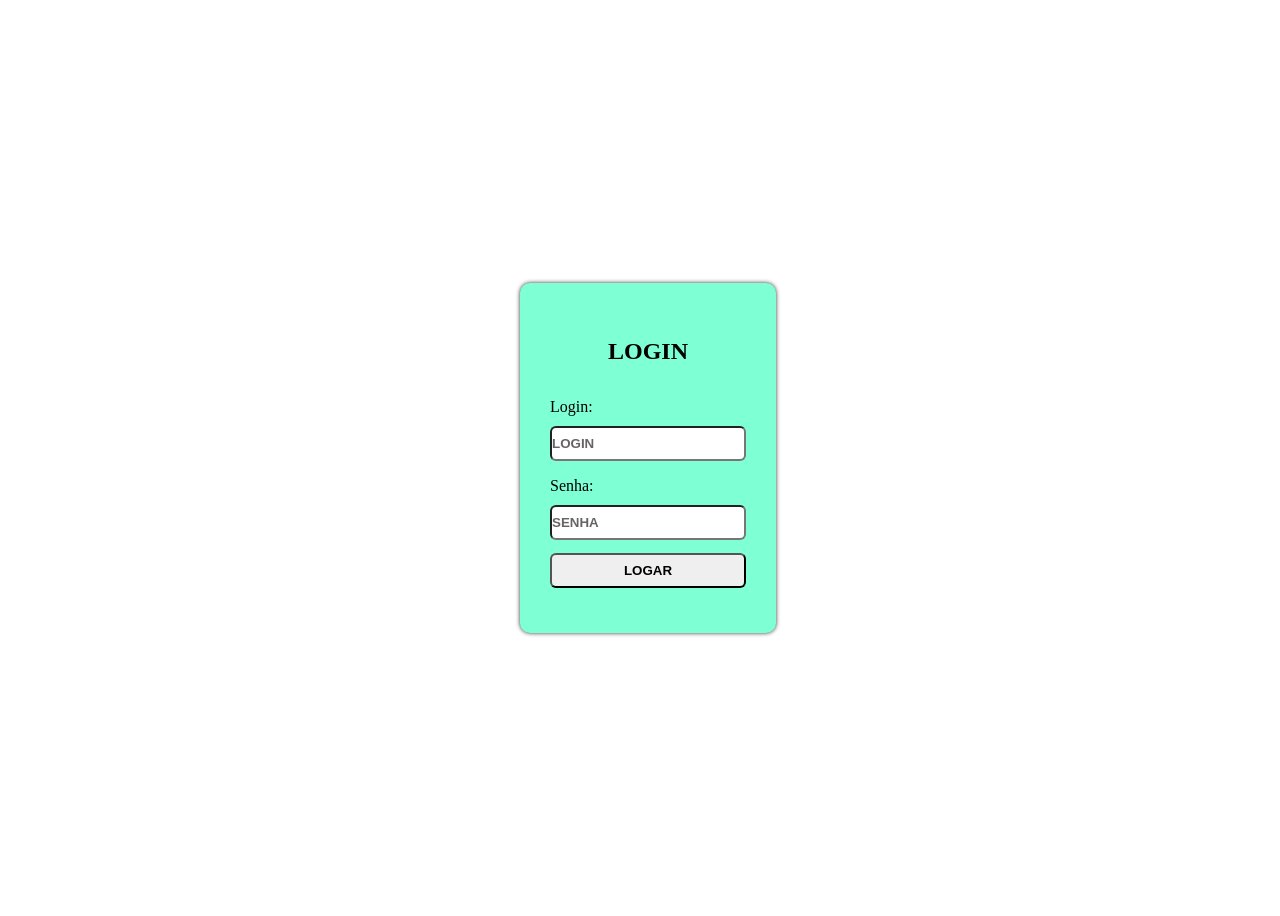
<file: CursoJS/Aula-07/index.html>
<!DOCTYPE html>
<html lang="en">

<head>
    <meta charset="UTF-8">
    <meta http-equiv="X-UA-Compatible" content="IE=edge">
    <meta name="viewport" content="width=device-width, initial-scale=1.0">
    <title>Document</title>

    <link rel="stylesheet" href="style.css">
</head>

<body>

    
    <div class="div-main">
        <div class="card">

            <h2>LOGIN</h2>

            <div class="campo">
                <label for="">Login:</label>
                <input type="text" name="login" placeholder="login">
            </div>
            <div class="campo">
                <label for="">Senha:</label>
                <input type="password" name="senha" placeholder="senha">
            </div>

            <button type="submit">LOGAR</button>

        </div>
    </div>

</body>

</html>
</file>
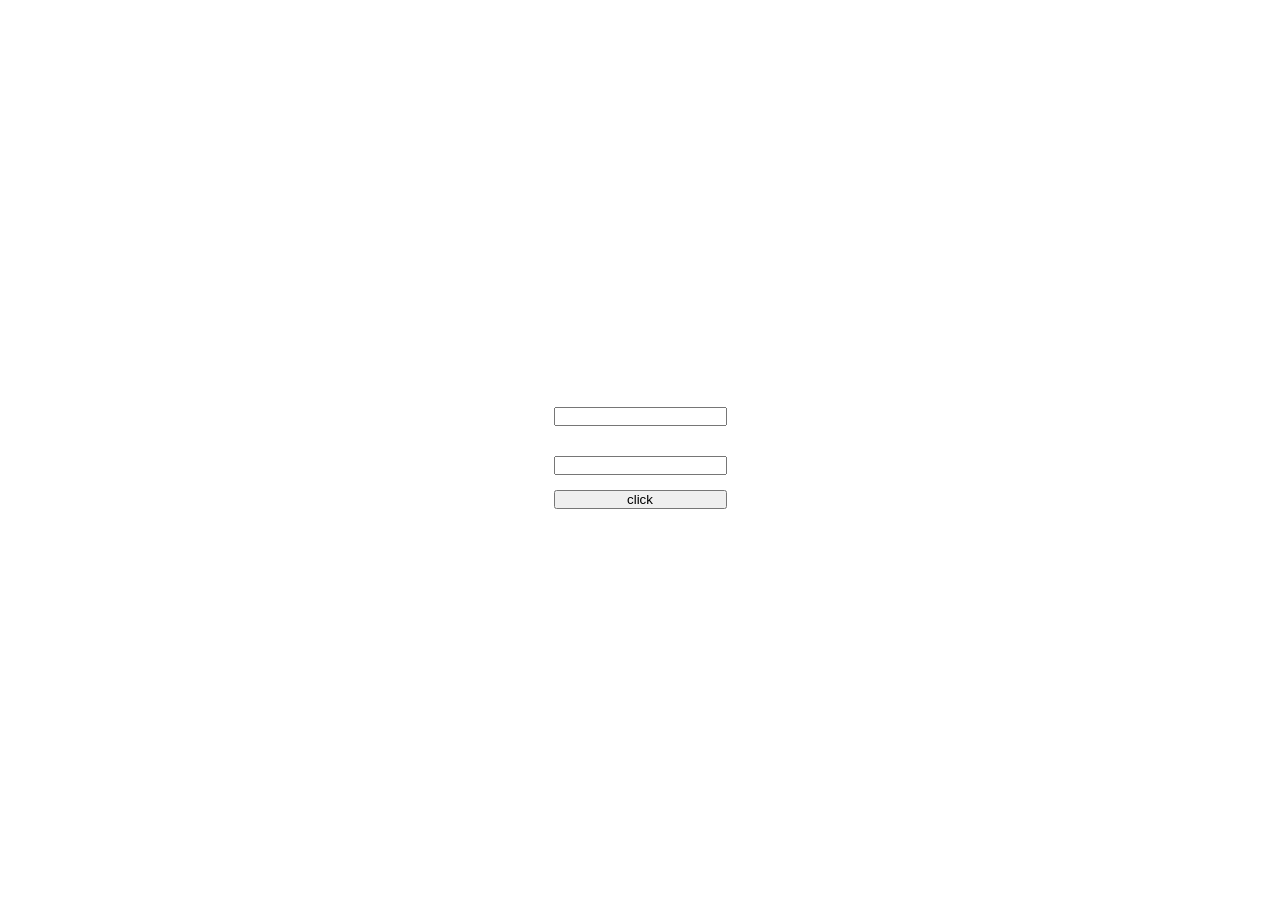
<file: Validação_de_Campos.html>
<!DOCTYPE html>
<html lang="en">
<head>
    <meta charset="UTF-8">
    <meta http-equiv="X-UA-Compatible" content="IE=edge">
    <meta name="viewport" content="width=device-width, initial-scale=1.0">
    <title>Document</title>

    <style>
        *{
            padding: 0;
            margin: 0;
            box-sizing: border-box;
        }

        body{
            width: 100vw;
            height: 100vh;
            display: flex;
            justify-content: center;
            align-items: center;
        }

        .form-group{
            margin: 15px 0px;
            display: flex;
            flex-direction: column;
            
        }

        .form-control{
            display: flex;
            flex-direction: column;
        }
       
            input{
                display: block;
            }

       
    </style>
   
</head>
<body>
    <form action="" class="form-control">
        <div class="form-group">
            <input type="text" id="login">
            <span></span>
        </div>
        <div class="form-group">
            <input type="text" id="senha">
            <span></span>
        </div>
        <button type="submit" id="btn">click</button>
    </form>
</body>

<script>

    let formControl = document.querySelector('.form-control');
    let inputLogin = document.querySelector('#login');
    let inputSenha = document.querySelector('#senha');

    formControl.addEventListener('submit',(e)=>{
        
        if(inputLogin.value.trim() != "" && inputSenha.value.trim() != ""){
            /*Todos os campos foram preenchidos e o formulario é submetido.*/
        }else{
            /*Os campos não foram preenchidos corretamente, e os inputs são submetidos as validações.*/
            e.preventDefault();

            if(inputLogin.value.trim() == ""){
            InvalidInput(inputLogin);
            inputLogin.addEventListener('input',()=>{
                if(inputLogin.value.trim()==""){
                    
                    InvalidInput(inputLogin);
                }else{
                    ValidInput(inputLogin);
                }
            });
        }else{
            ValidInput(inputLogin);
        }
            if(inputSenha.value.trim() == ""){
                InvalidInput(inputSenha);
                inputSenha.addEventListener('input',()=>{
                    if(inputSenha.value.trim() == ""){
                        InvalidInput(inputSenha);
                    }else{
                        ValidInput(inputSenha);
                    }
                });
            }else{
                ValidInput(inputSenha);
            }

        }
    });

    function InvalidInput(input){
        let form_group = input.parentElement;
        form_group.querySelector('input').style.background = 'red';
        let span = form_group.querySelector('span');
        span.innerText = 'Campo obrigatorio!';
    }

    function ValidInput(input){
        let form_group = input.parentElement;
        form_group.querySelector('input').style.background = 'green';
        let span = form_group.querySelector('span');
        span.innerText = 'Ok!';
    }

</script>
</html>
</file>
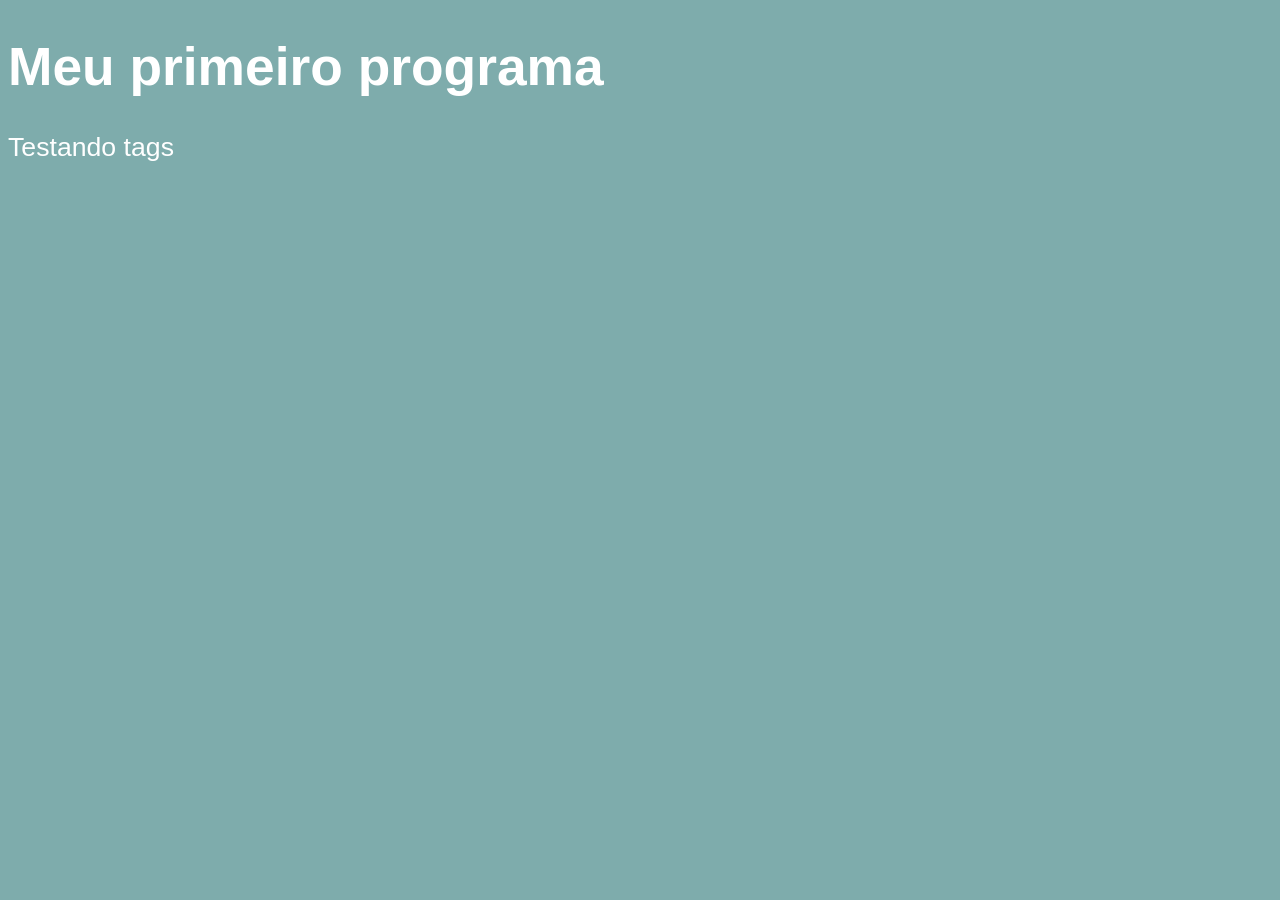
<file: CursoJS/Aula-04/exe001.html>
<!DOCTYPE html>
<html lang="pt-br">
<head>
    <meta charset="UTF-8">
    <meta http-equiv="X-UA-Compatible" content="IE=edge">
    <meta name="viewport" content="width=device-width, initial-scale=1.0">
    <title>Document</title>

    <style>
        body{
            background-color: rgb(126, 172, 172);
            color: #fff;
            font: normal 20pt Arial;
        }
    </style>
</head>
<body>
    <h1>Meu primeiro programa</h1>
    <p>Testando tags</p>

    <script>

        window.alert('Minha promeir msg');
        window.confirm('Tudo bem?');
       var nome = window.prompt('Qua seu nome?');

       window.alert(nome);
    </script>
</body>
</html>
</file>
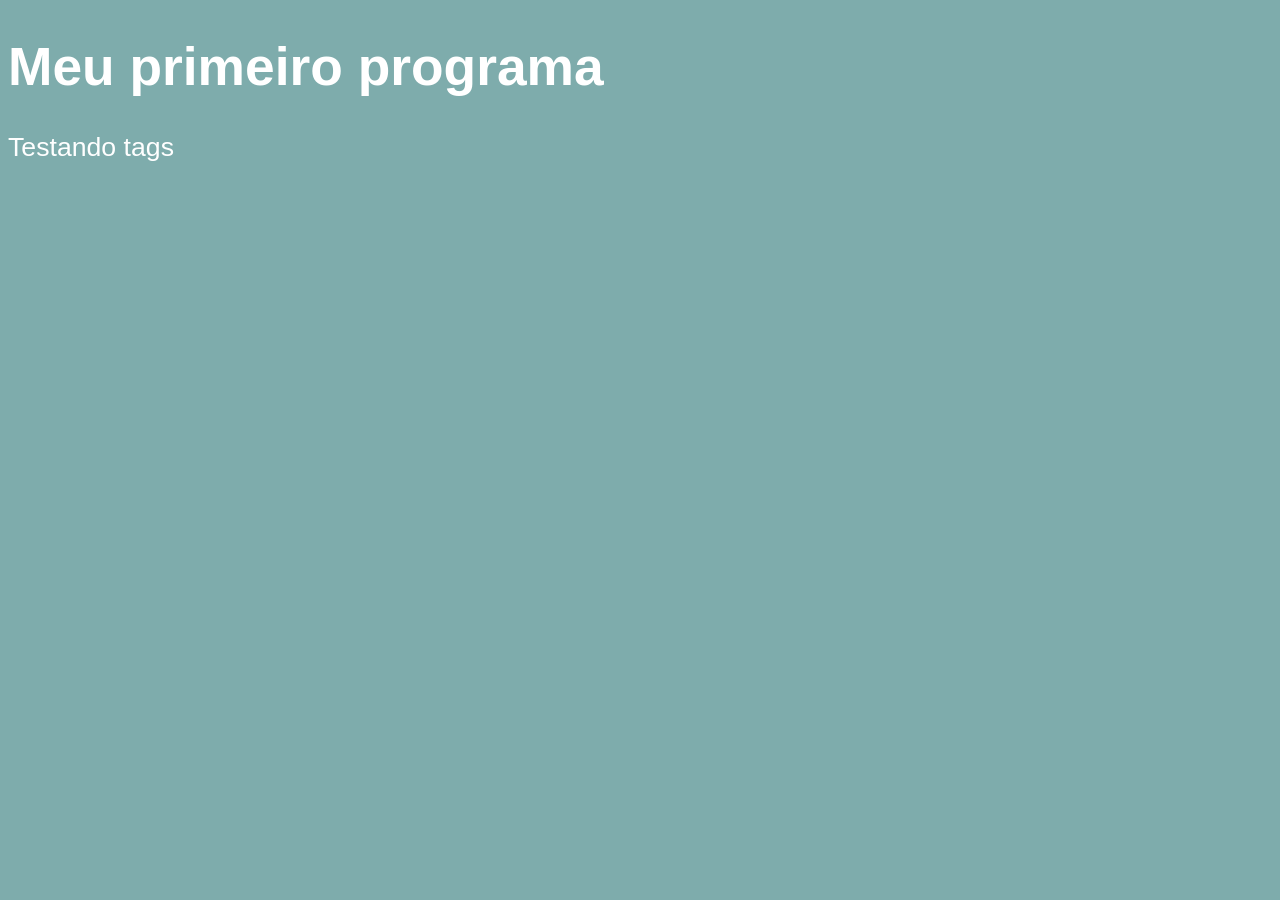
<file: CursoJS/Aula-06/ex002.html>
<!DOCTYPE html>
<html lang="pt-br">
    <style>
        body{
            background-color: rgb(126, 172, 172);
            color: #fff;
            font: normal 20pt Arial;
        }
    </style>
</head>
<body>
    <h1>Meu primeiro programa</h1>
    <p>Testando tags</p>

    <script>

       // window.alert('Minha promeir msg');
        //window.confirm('Tudo bem?');
       var nome = window.prompt('Qua seu nome?');

       window.alert('Olá '+nome+ '!');
    </script>
</body>
</html>
</file>
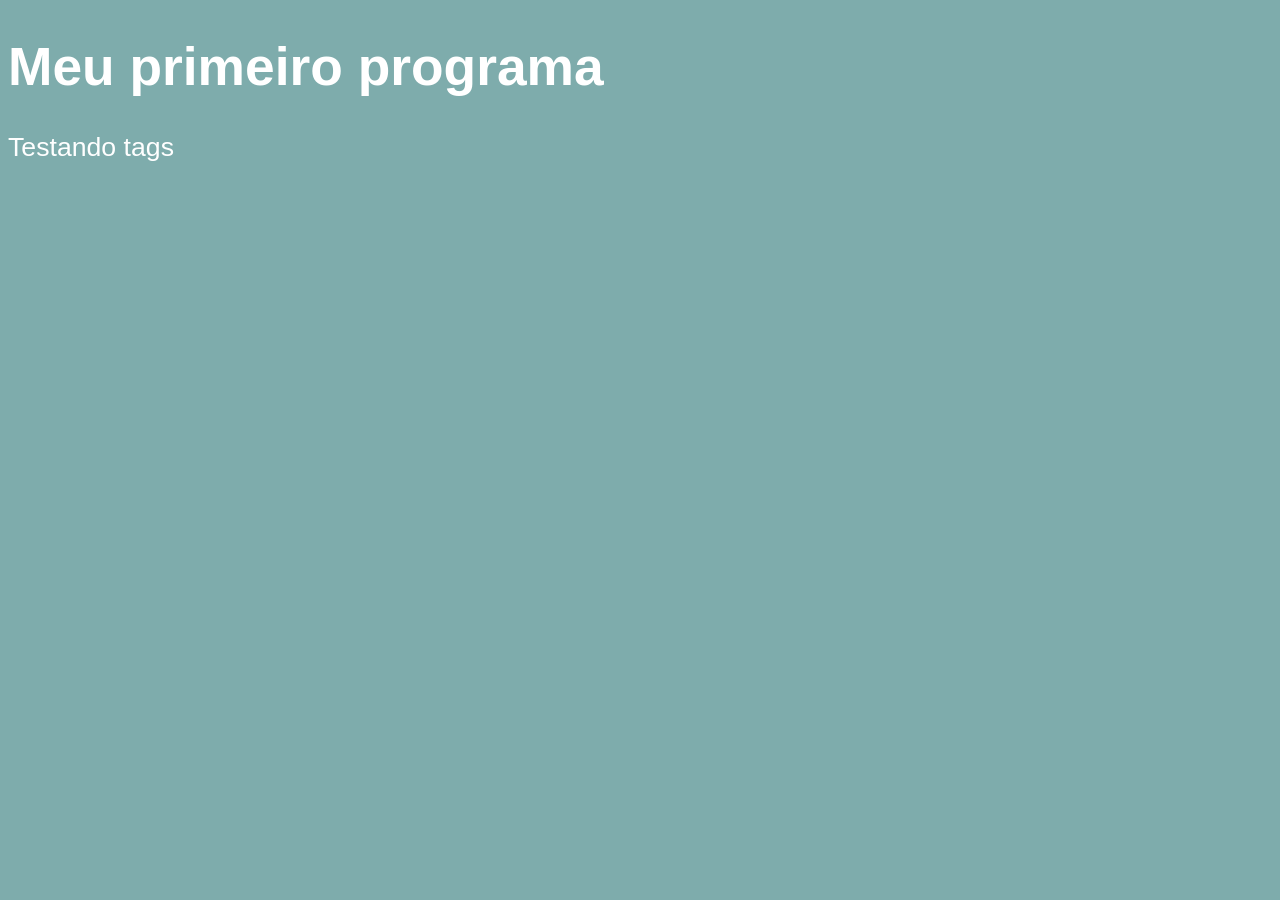
<file: CursoJS/Aula-06/ex003.html>
<!DOCTYPE html>
<html lang="pt-br">
    <style>
        body{
            background-color: rgb(126, 172, 172);
            color: #fff;
            font: normal 20pt Arial;
        }
    </style>
</head>
<body>
    <h1>Meu primeiro programa</h1>
    <p>Testando tags</p>

    <script>
        var n1 = window.prompt('digite um numero:');
        var n2 = window.prompt('digite outro numero:');

        var soma = Number(n1) + Number(n2);

        window.alert(`A soma de ${n1} com ${n2} é igual à ${soma}`);
    </script>
</body>
</html>
</file>
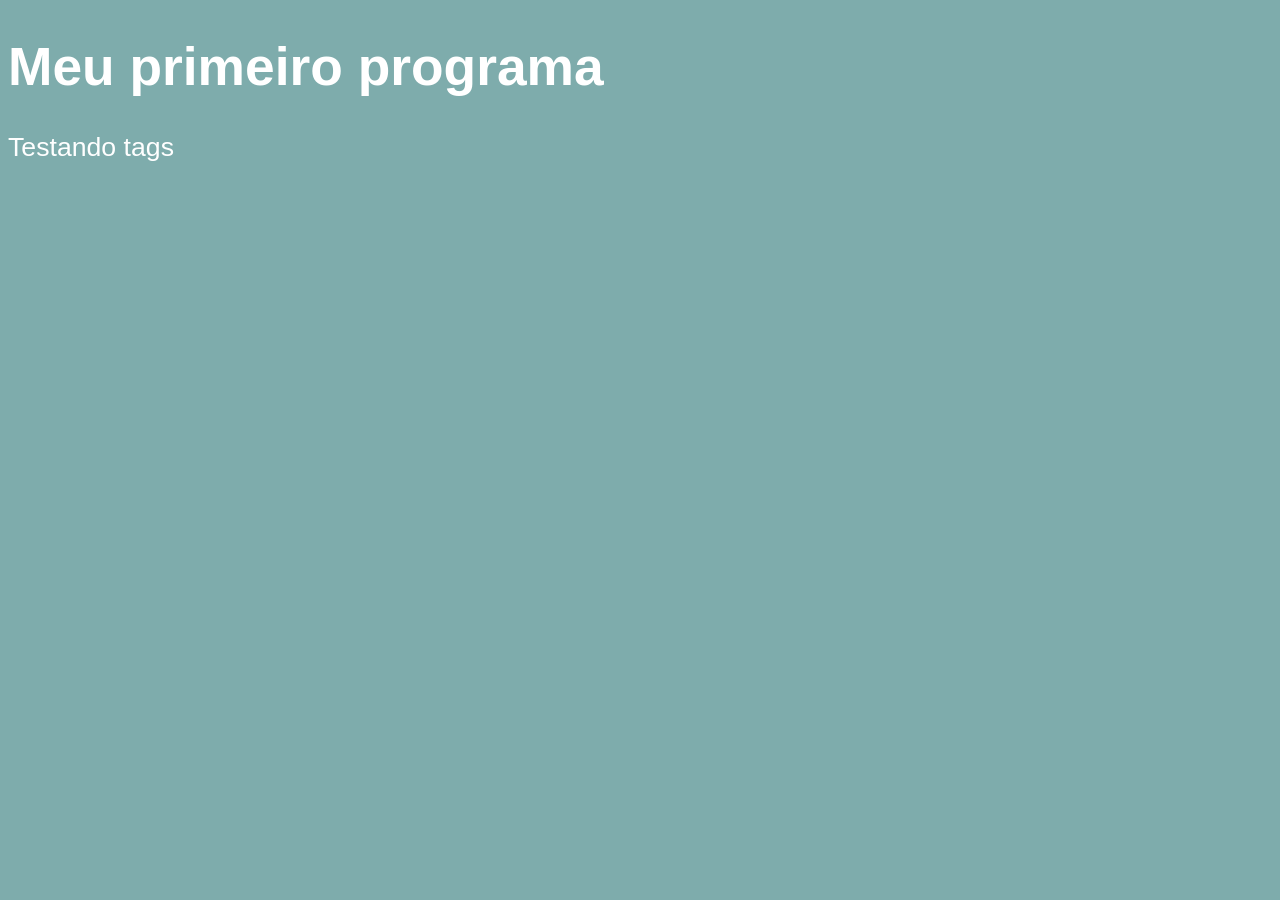
<file: CursoJS/Aula-06/ex004.html>
<!DOCTYPE html>
<html lang="pt-br">
<head>
    <meta charset="UTF-8">
    <meta http-equiv="X-UA-Compatible" content="IE=edge">
    <meta name="viewport" content="width=device-width, initial-scale=1.0">
    <title>Document</title>
    <style>
        body{
            background-color: rgb(126, 172, 172);
            color: #fff;
            font: normal 20pt Arial;
        }
    </style>
</head>
<body>
    <h1>Meu primeiro programa</h1>
    <p>Testando tags</p>

    <script>
       var nome = window.prompt('Qual é seu nome?');

       document.write(`Seu nome tem ${nome.length} letras <br\>`);

        var num = 123.8;

       document.write(`${num.toFixed(2).replace('.', ',')} <br\><br\>`)

       document.write(`${num.toLocaleString('pt-BR', {style: 'currency', currency: 'BRL'})}`)
    </script>
</body>
</html>
</file>
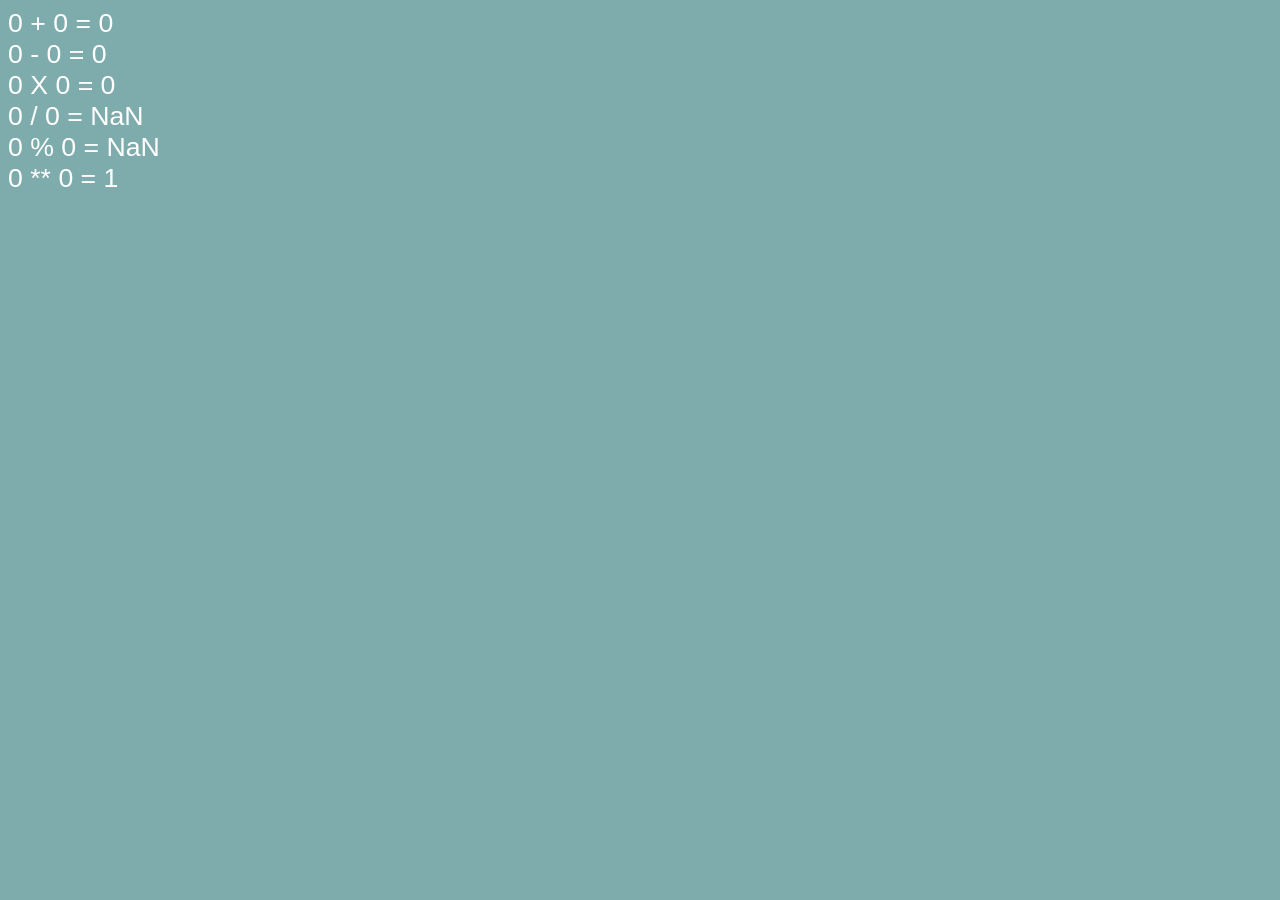
<file: CursoJS/Aula-07/ex005.html>
<!DOCTYPE html>
<html lang="pt-br">
<head>
    <meta charset="UTF-8">
    <meta http-equiv="X-UA-Compatible" content="IE=edge">
    <meta name="viewport" content="width=device-width, initial-scale=1.0">
    <title>Document</title>

    <style>
        body{
            background-color: rgb(126, 172, 172);
            color: #fff;
            font: normal 20pt Arial;
        }
    </style>
</head>
<body>
    <script>
        var num1 = Number(window.prompt('Digite um numero:'));
        var num2 = Number(window.prompt('Digite outro numero:'));

        document.write(`${num1} + ${num2} = ${num1 + num2}<br\>`);
        document.write(`${num1} - ${num2} = ${num1 - num2}<br\>`);
        document.write(`${num1} X ${num2} = ${num1 * num2}<br\>`);
        document.write(`${num1} / ${num2} = ${num1 / num2}<br\>`);
        document.write(`${num1} % ${num2} = ${num1 % num2}<br\>`);
        document.write(`${num1} ** ${num2} = ${num1 ** num2}<br\>`);
    </script>
</body>
</html>
</file>
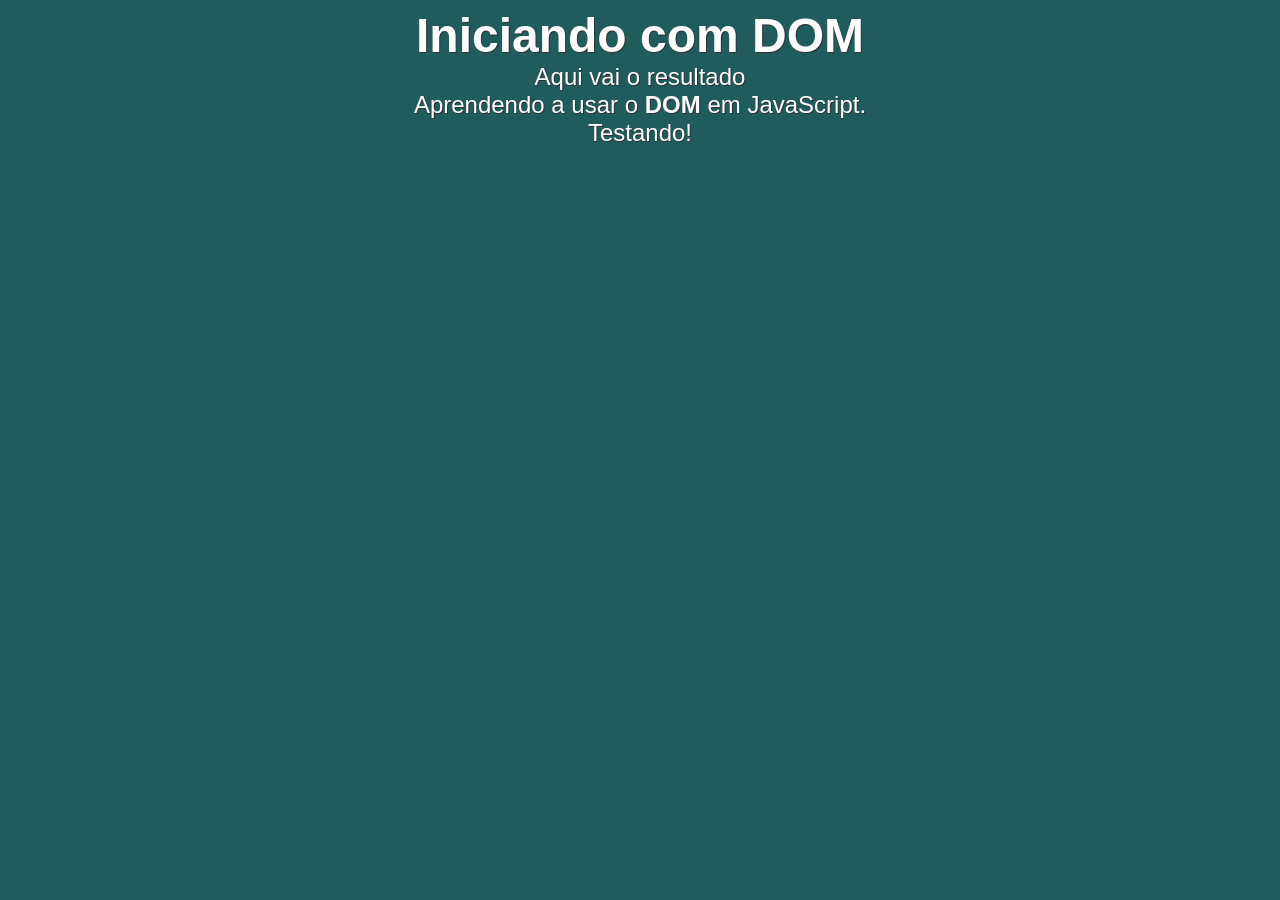
<file: CursoJS/Aula-07/ex007.html>
<!DOCTYPE html>
<html lang="pt-br">
<head>
    <meta charset="UTF-8">
    <meta http-equiv="X-UA-Compatible" content="IE=edge">
    <meta name="viewport" content="width=device-width, initial-scale=1.0">
    <title>Document</title>



    <style>
        body{
            background-color: rgb(32, 92, 92);
            color: #fff;
            font: normal 18pt Arial;
        }
        
        h1, p, div{
            margin: 0 auto;
            text-align: center;
            text-shadow: 1px 1px #333333;
        }
    </style>

</head>

<body>
    <h1>Iniciando com DOM</h1>
    <p>Aqui vai o resultado</p>
    <p>Aprendendo a usar o <strong>DOM</strong> em JavaScript.</p>
    <div id="msg">Click em mim</div>

    <script>
        var corpo = window.document.body;
        /*
        var p1 = window.document.getElementsByTagName('p')[0];
        var d = window.document.getElementById('msg');
        document.getElementsByTagName('p')[0].innerText = 'Senha invalida!';

        d.style.background = 'green';
        d.innerText = 'Aguardando...'
        */

        //var p1 = window.document.querySelector('p')[0]; não da certo!
        var d = window.document.querySelector('div#msg');


        //p1.innerText = 'Deu certo!';
        d.innerText = 'Testando!';

        
        
    </script>
</body>
</html>
</file>
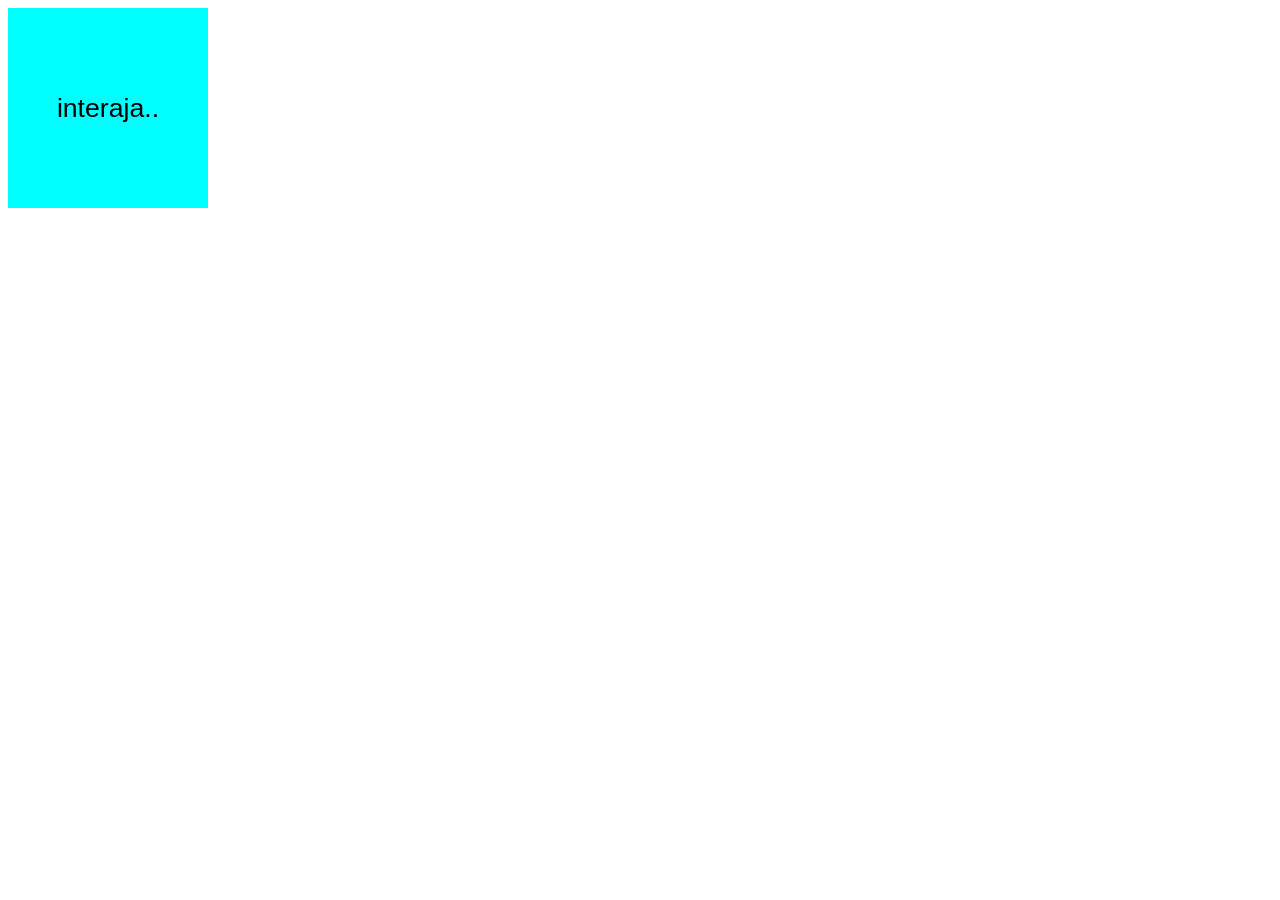
<file: CursoJS/Aula-10/ex008.html>
<!DOCTYPE html>
<html lang="pt-br">
<head>
    <meta charset="UTF-8">
    <meta http-equiv="X-UA-Compatible" content="IE=edge">
    <meta name="viewport" content="width=device-width, initial-scale=1.0">
    <title>Eventos DOM</title>
<style>
    div#area{
        font: normal 20pt Arial;
        background-color: aqua;
        width: 200px;
        height: 200px;
        line-height: 200px;
        text-align: center;
    }
</style>

</head>
<body>
    <div id="area">
        interaja..
    </div>

    <script>

        var area = window.document.getElementById('area');

        area.addEventListener('click', clicar);
        area.addEventListener('mouseenter', entrar);
        area.addEventListener('mouseout', sair);

        function clicar(){
            area.innerText = 'Clicou!';
            area.style.background = 'red';
        }

        function entrar(){
            area.innerText = 'Entrou';
        }

        function sair(){
            area.innerText = 'Saiu!';
            area.style.background = 'aqua';
        }


    </script>
</body>
</html>
</file>
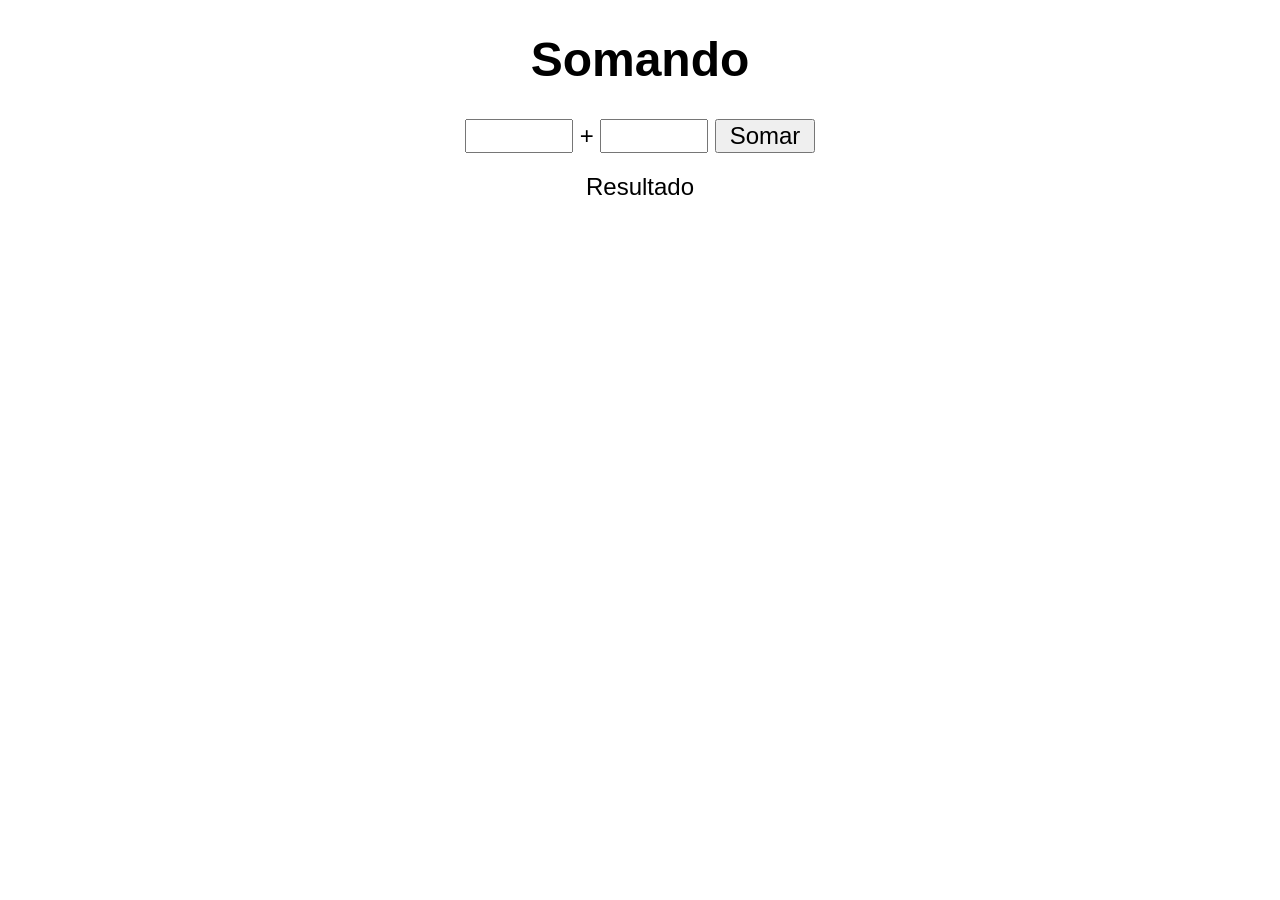
<file: CursoJS/Aula-10/ex009.html>
<!DOCTYPE html>
<html lang="pt-br">

<head>
    <meta charset="UTF-8">
    <meta http-equiv="X-UA-Compatible" content="IE=edge">
    <meta name="viewport" content="width=device-width, initial-scale=1.0">
    <title>Somando Numeros</title>

    <style>
        body{
            font: normal 18pt Arial;
            text-align: center;
            
        }
        input{
            font: normal 18pt Arial;
            width: 100px;
        }

        div#res{
            margin-top: 20px;
            text-align: center;
        }
    </style>
</head>

<body>
    <h1>Somando</h1>
    <input type="number" name="textn1" id="textn1"> + 
    <input type="number" name="textn2" id="textn2">
    <input type="button" value="Somar" id="BtnClick" onclick="Validar()">
    <div id="res"> Resultado</div>

    <script>
       

        var tn1 = document.getElementById('textn1');
        var tn2 = document.querySelector('input#textn2');
        var res = document.querySelector('div#res');
        //var BtnSoma = document.querySelector('input#BtnClick');

        function Validar(){
            var num1 = Number(tn1.value);
            var num2 = Number(tn2.value);

            if((num1 == '' || tn1.value.Number <= 0)|| (num2 == '' || tn2.value.Number <= 0)){
                alert('Numeros Invalidos!');
                
            }else{
                somar();
            }
        }

        function somar(){

        var num1 = Number(tn1.value);
        var num2 = Number(tn2.value);

        var soma = num1 + num2;
        res.innerHTML = `A soma entre ${num1} e ${num2} é igual a <strong>${soma}</strong>`;
        }
    </script>
</body>

</html>
</file>
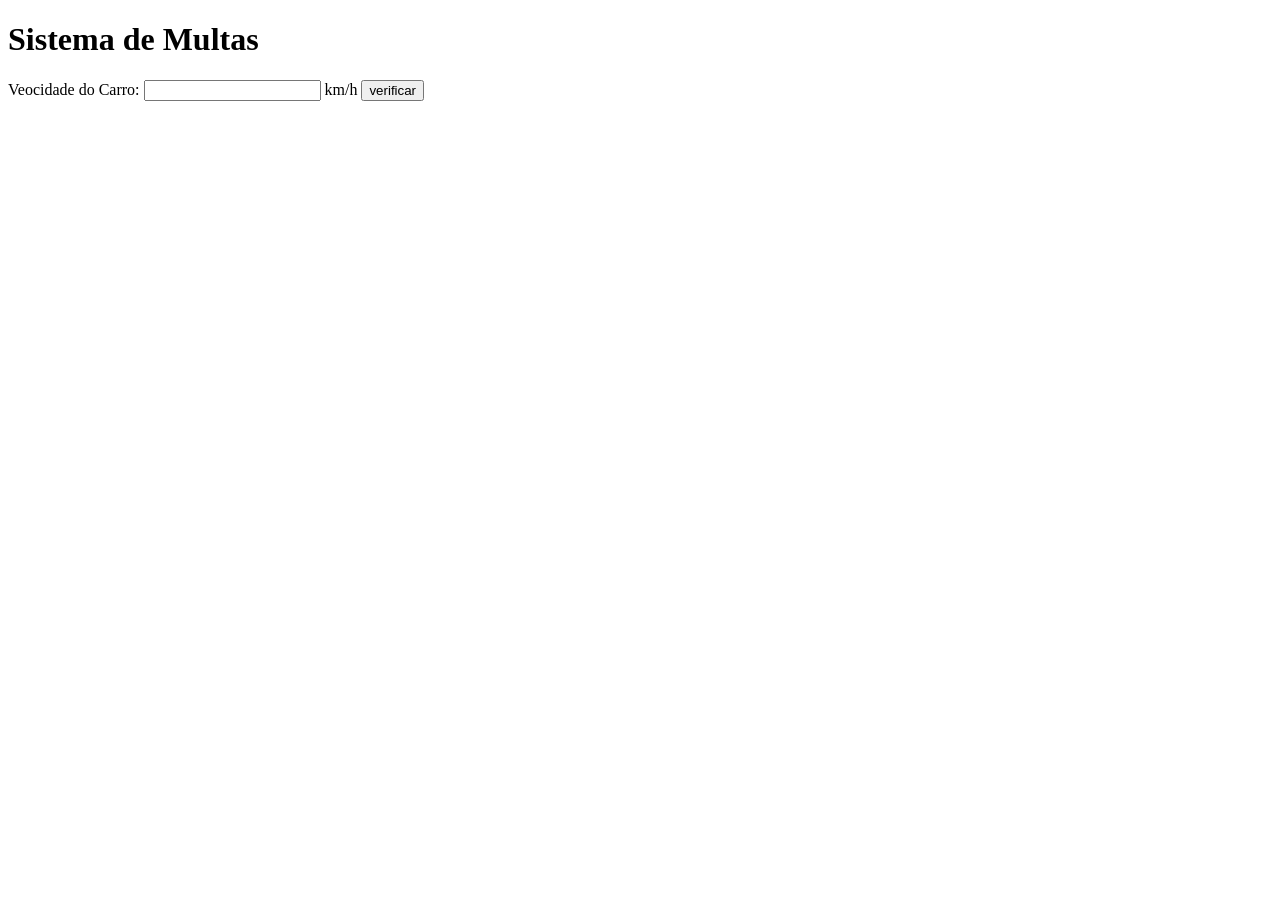
<file: CursoJS/Aula-11/ex012.html>
<!DOCTYPE html>
<html lang="en">
<head>
    <meta charset="UTF-8">
    <meta http-equiv="X-UA-Compatible" content="IE=edge">
    <meta name="viewport" content="width=device-width, initial-scale=1.0">
    <title>Detram</title>
</head>
<body>
    <h1>Sistema de Multas</h1>
    Veocidade do Carro: <input type="number" name="txtvel" id="txtvel"> km/h
    <input type="button" value="verificar" onclick="calcular()">

    <div id="res"></div>
    <script>

        function calcular(){
            var txtvel = document.querySelector('input#txtvel');
            var res = document.querySelector('div#res');
            var vel = Number(txtvel.value);
            res.innerHTML = `<p>Sua velocidade atua é: <strong>${vel}</strong></p>`;

            if(vel > 60){
                res.innerHTML += `Você esta <strong style= "color: red;">MULTADO</strong> por excesso de veociade!`
            }

            res.innerHTML += `<p> Dirija Sempre Com Cinto de Segurança!</p>`

        }
    </script>
</body>
</html>
</file>
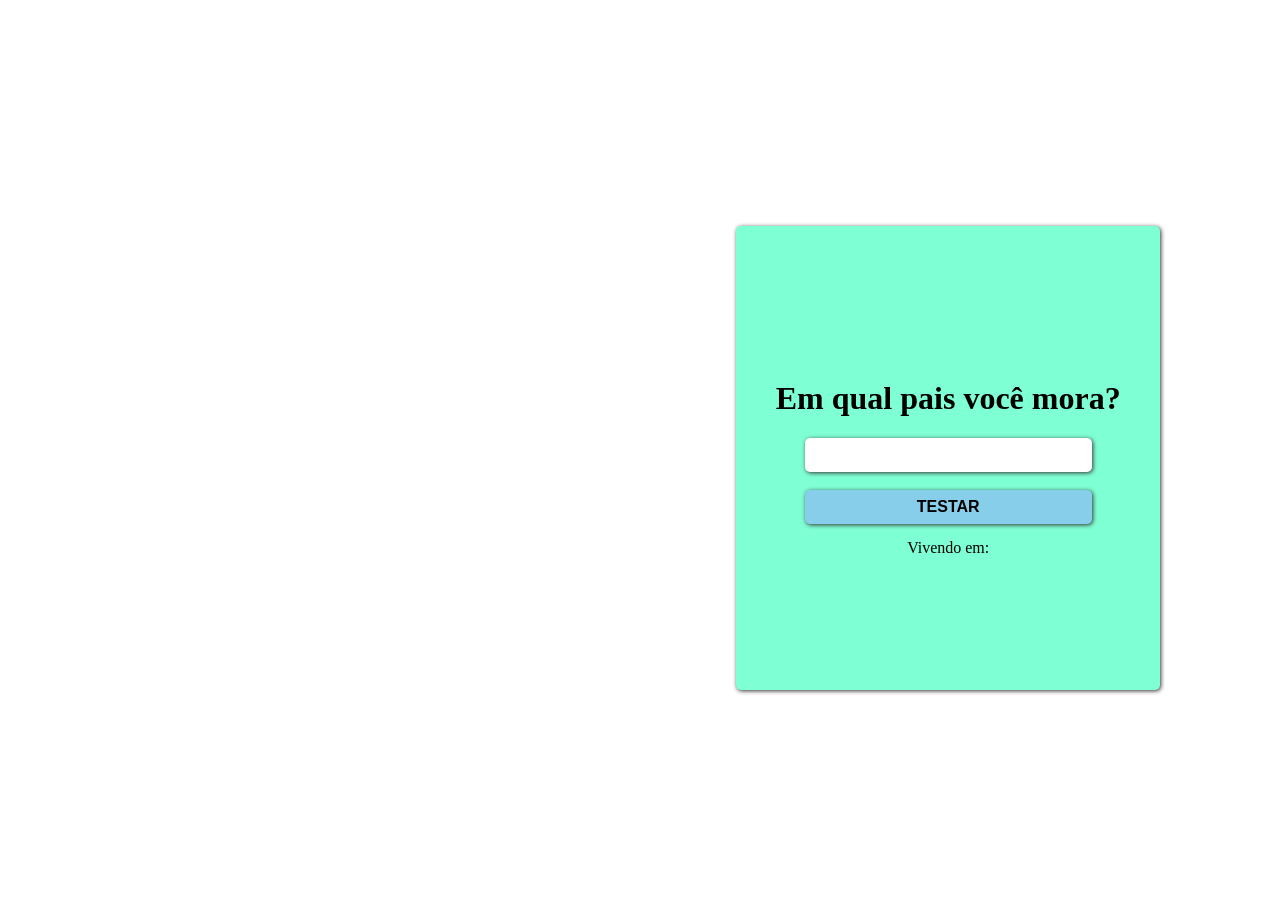
<file: CursoJS/Aula-11/ex013.html>
<!DOCTYPE html>
<html lang="en">
<head>
    <meta charset="UTF-8">
    <meta http-equiv="X-UA-Compatible" content="IE=edge">
    <meta name="viewport" content="width=device-width, initial-scale=1.0">
    <title>Residênte</title>
    <style>
        body{
            width: 100vw;
            height: 100vh;
            display: flex;
            flex-direction: column;
            justify-content: center;
            align-items: flex-end;
            box-sizing: border-box;
            padding: 0px 10%;
        }

        div.main{
            width: 40%;
            height: 50%;
            display: flex;
            flex-direction: column;
            justify-content: center;
            align-items: center;
            padding: 7px 7px;
            background-color: aquamarine;
            border-radius: 5px;
            box-shadow: 1px 1px 4px #333333;
            
        }

        input#txtpais{
            margin-bottom: 18px;
            width: 70%;
            padding: 8px 0px;
            border-radius: 5px;
            font: normal 12pt Arial;
            font-weight: 600;
            text-transform: uppercase;
            outline-color:none;
            box-shadow: 1px 1px 4px #333333;
            border-style: none;
        }
        
        div#res{
            margin-top: 15px;
        }

        input#btn{
            width: 70%;
            padding: 8px 0px;
            border-radius: 5px;
            font: normal 12pt Arial;
            font-weight: 600;
            text-transform: uppercase;
            background-color: skyblue;
            box-shadow: 1px 1px 4px #333333;
            border-style: none;
        }

        @media only screen and (max-width: 600px) {
            

            body{
                padding: 0;
                box-sizing: border-box;
                margin: 0;
                width: 100vw;
                height: 100vh;
                display: flex;
                flex-direction: column;
                justify-content: center;
                align-items: center;
    
                
            }

            div.main{
                width: 100%;
                height: 100%;
            }
            div.main h1{
                text-align: center;
                width: 100%;
                box-sizing: border-box;
                font-size: 18pt;
                
            }
        }
    </style>
</head>
<body>

    <div class="main">
    <h1>Em qual pais você mora?</h1>
    <input type="text" name="txtpais" id="txtpais">
    <input type="button" value="Testar" onclick="testar()" id="btn">
    <div id="res">Vivendo em: </div>
</div>

    <script>

        function testar(){
            var txtpais = document.querySelector('input#txtpais');
            var res = document.querySelector('div#res');

            var pais = txtpais.value;
            res.innerHTML += `<strong>${pais}</strong>`;

            if(pais != 'Brasil'){
                res.innerHTML += `<p>Você é estrangeiro!</p>`; 
            }else{
                res.innerHTML += `<p>Você é Brasileiro!</p>`;
            }

        }

    </script>
    
</body>
</html>
</file>
<file: CursoJS/Aula-07/style.css>
body{
    padding: 0;
    
    
}

.div-main{
    width: 100vw;
    height: 100vh;
    display: flex;
    justify-content: center;
    align-items: center;
}


.card{
    width: 20%;
    display: flex;
    flex-direction: column;
    background-color: aquamarine;
    padding: 35px 30px;
    box-sizing: border-box;
    box-shadow: 0px 0px 4px #333333;
    border-radius: 10px;
}

.campo{
    display: flex;
    flex-direction: column;
    width: 100%;
    padding: 3px 0px;
}

.campo input{
    padding: 8px 0px;
    border-radius: 6px;
    outline: none;
}
h2{
    text-align: center;
    width: 100%;
}

.campo label{
    padding: 10px 0px;
}

button{
    padding: 8px 3px;
    text-transform: uppercase;
    font-weight: 600;
    border-radius: 6px;
    margin: 10px 0;
}

.campo input::placeholder{
    color: #696464;
    text-transform: uppercase;
    font-weight: 600;

}
</file>
